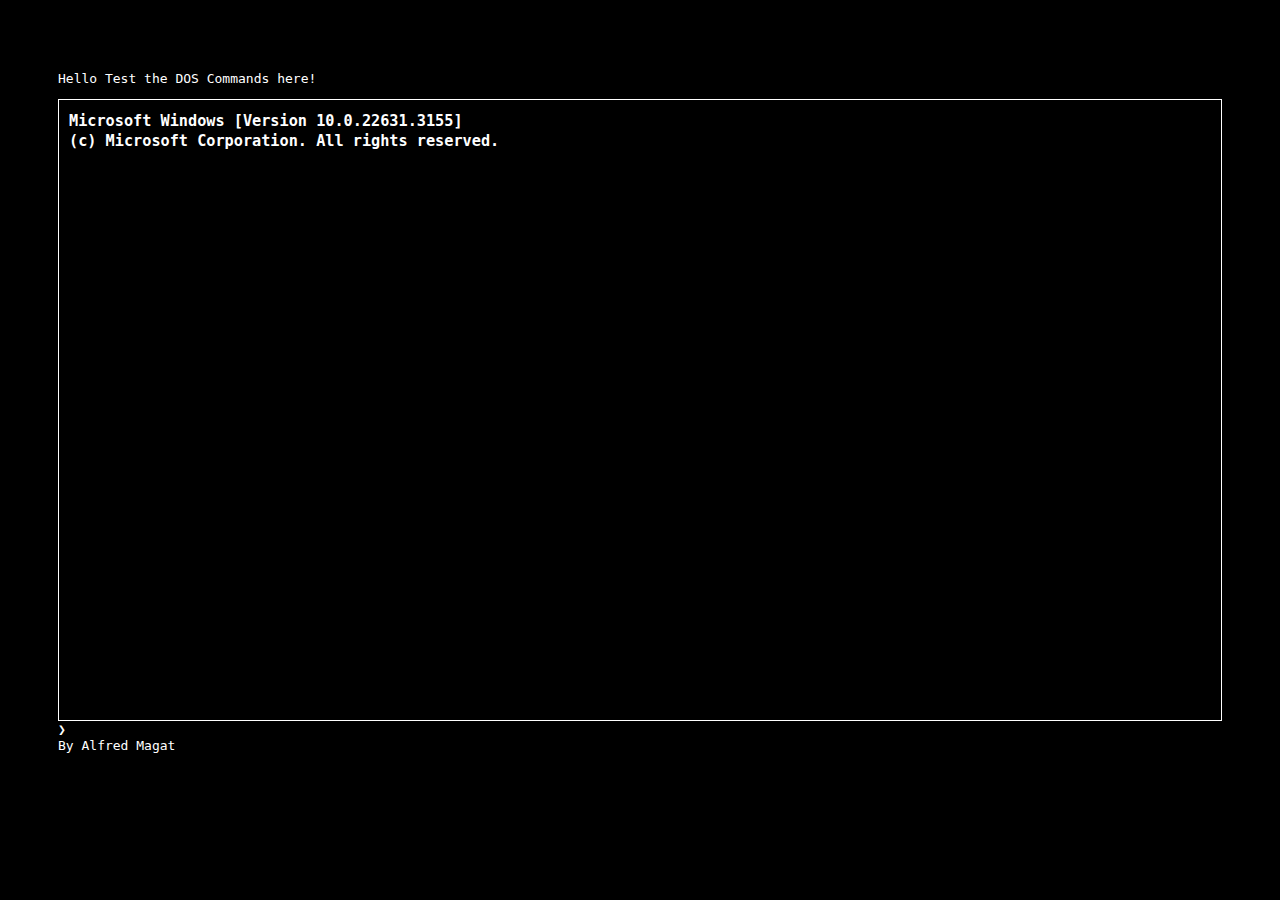
<file: aaa.html>
<!DOCTYPE html>
<html lang="en">
<head>
<meta charset="UTF-8">
<meta name="viewport" content="width=device-width, initial-scale=1.0">
<title>Command Prompt Emulator</title>
<link rel="stylesheet" type="text/css" href="EMU.css">
</head>
<body>
    <p> Hello Test the DOS Commands here!</p>
<div id="command-line">
    <h3>Microsoft Windows [Version 10.0.22631.3155]</h3>
    <h3>(c) Microsoft Corporation. All rights reserved.</h3>
</div>
<div id="prompt">&#x276F; <span id="cursor">&#x2588;</span> <input type="text" id="user-input"></div>
<footer> By Alfred Magat</footer>
<script src="EMU.js"></script>
</body>
</html>
</file>
<file: EMU.css>
body {
    font-family: monospace;
    background-color: black;
    color: white;
    padding: 50px;
}

#prompt {
    display: block;
}

#command-line {
    display: block;
    overflow-y: scroll;
    height: 600px;
    border: 1px solid white;
    padding: 10px;
}

#command-line p {
    margin: 10px 0px 0px 0px;
}

#command-line h3{
    margin: 2px 0px;
    padding: 0 ;
}

input {
    background-color: transparent;
    border: none;
    color: white;
    outline: none;
    font-family: monospace;
    width: 90%;
}
</file>
